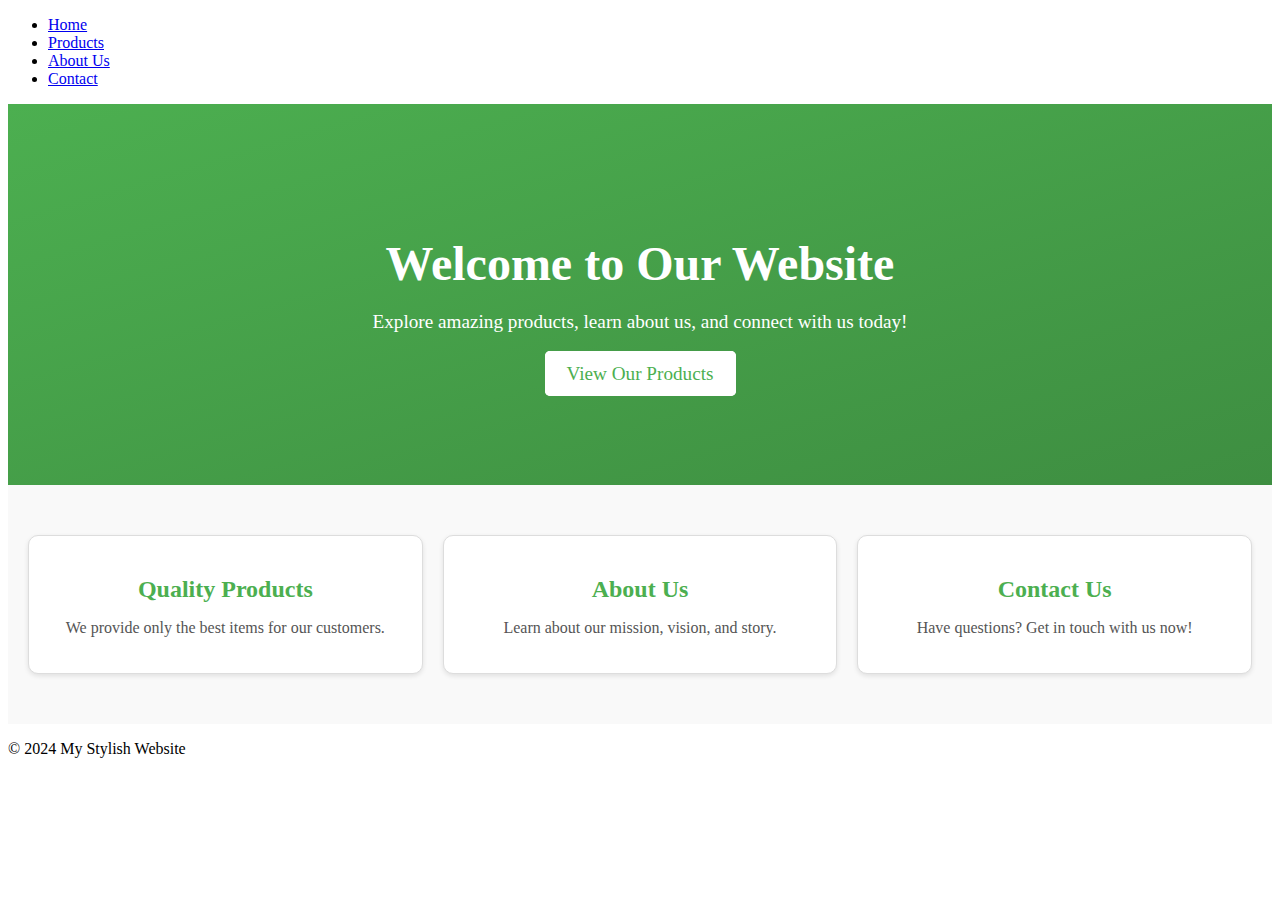
<file: index.html>
<!DOCTYPE html>
<html lang="en">
<head>
    <meta charset="UTF-8">
    <meta name="viewport" content="width=device-width, initial-scale=1.0">
    <title>Home</title>
    <link rel="stylesheet" href="style.css">
</head>
<body>
    <header>
        <nav>
            <ul>
                <li><a href="index.html">Home</a></li>
                <li><a href="products.html">Products</a></li>
                <li><a href="about.html">About Us</a></li>
                <li><a href="contact.html">Contact</a></li>
            </ul>
        </nav>
    </header>
    <main>
        <section class="hero">
            <h1>Welcome to Our Website</h1>
            <p>Explore amazing products, learn about us, and connect with us today!</p>
            <a href="products.html" class="button">View Our Products</a>
        </section>
        <section class="features">
            <div class="feature-box">
                <h2>Quality Products</h2>
                <p>We provide only the best items for our customers.</p>
            </div>
            <div class="feature-box">
                <h2>About Us</h2>
                <p>Learn about our mission, vision, and story.</p>
            </div>
            <div class="feature-box">
                <h2>Contact Us</h2>
                <p>Have questions? Get in touch with us now!</p>
            </div>
        </section>
    </main>
    <footer>
        <p>&copy; 2024 My Stylish Website</p>
    </footer>
</body>
</html>
</file>
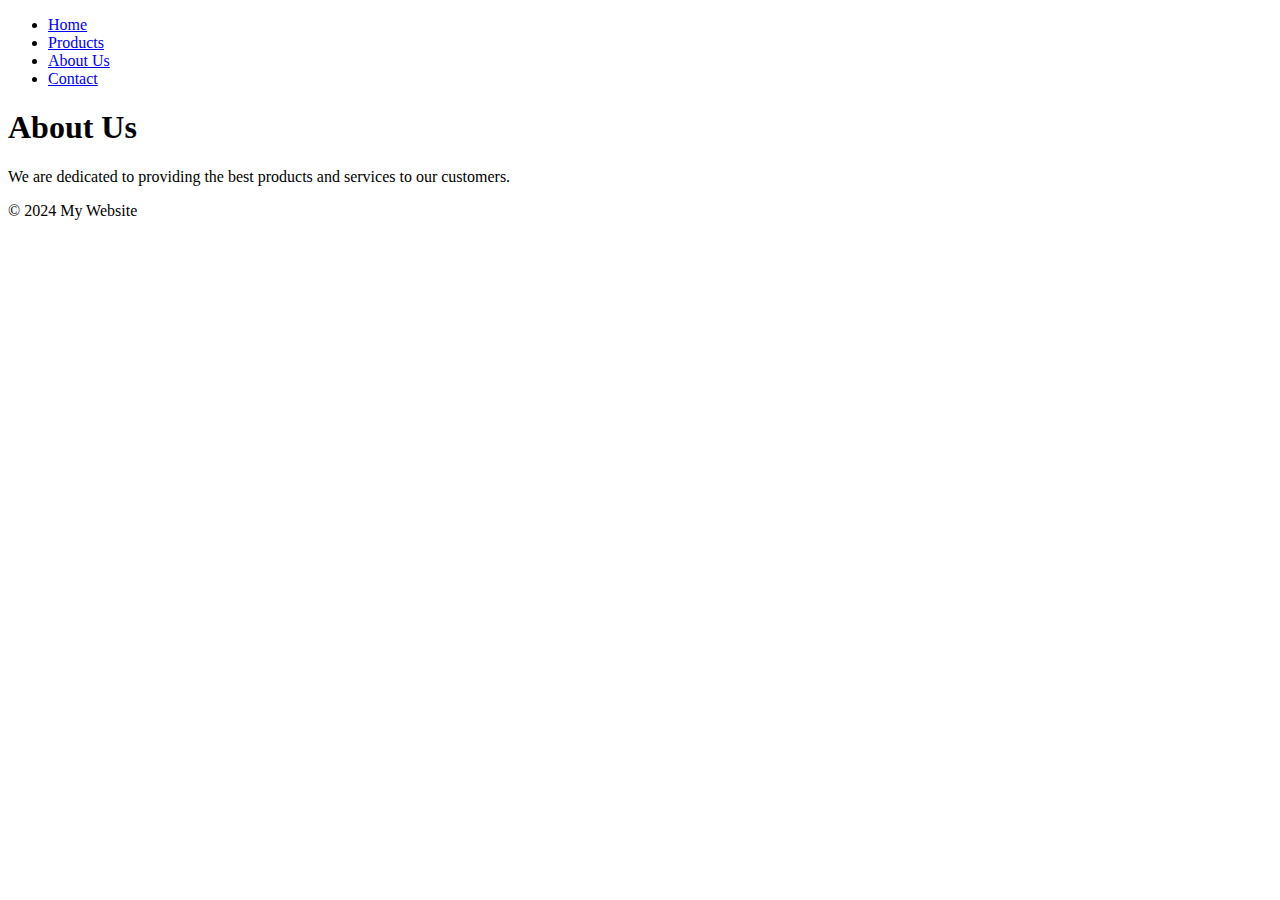
<file: about.html>
<!DOCTYPE html>
<html lang="en">
<head>
    <meta charset="UTF-8">
    <meta name="viewport" content="width=device-width, initial-scale=1.0">
    <title>About Us</title>
    <link rel="stylesheet" href="style.css">
</head>
<body>
    <header>
        <nav>
            <ul>
                <li><a href="index.html">Home</a></li>
                <li><a href="products.html">Products</a></li>
                <li><a href="about.html">About Us</a></li>
                <li><a href="contact.html">Contact</a></li>
            </ul>
        </nav>
    </header>
    <main>
        <h1>About Us</h1>
        <p>We are dedicated to providing the best products and services to our customers.</p>
    </main>
    <footer>
        <p>&copy; 2024 My Website</p>
    </footer>
</body>
</html>
</file>
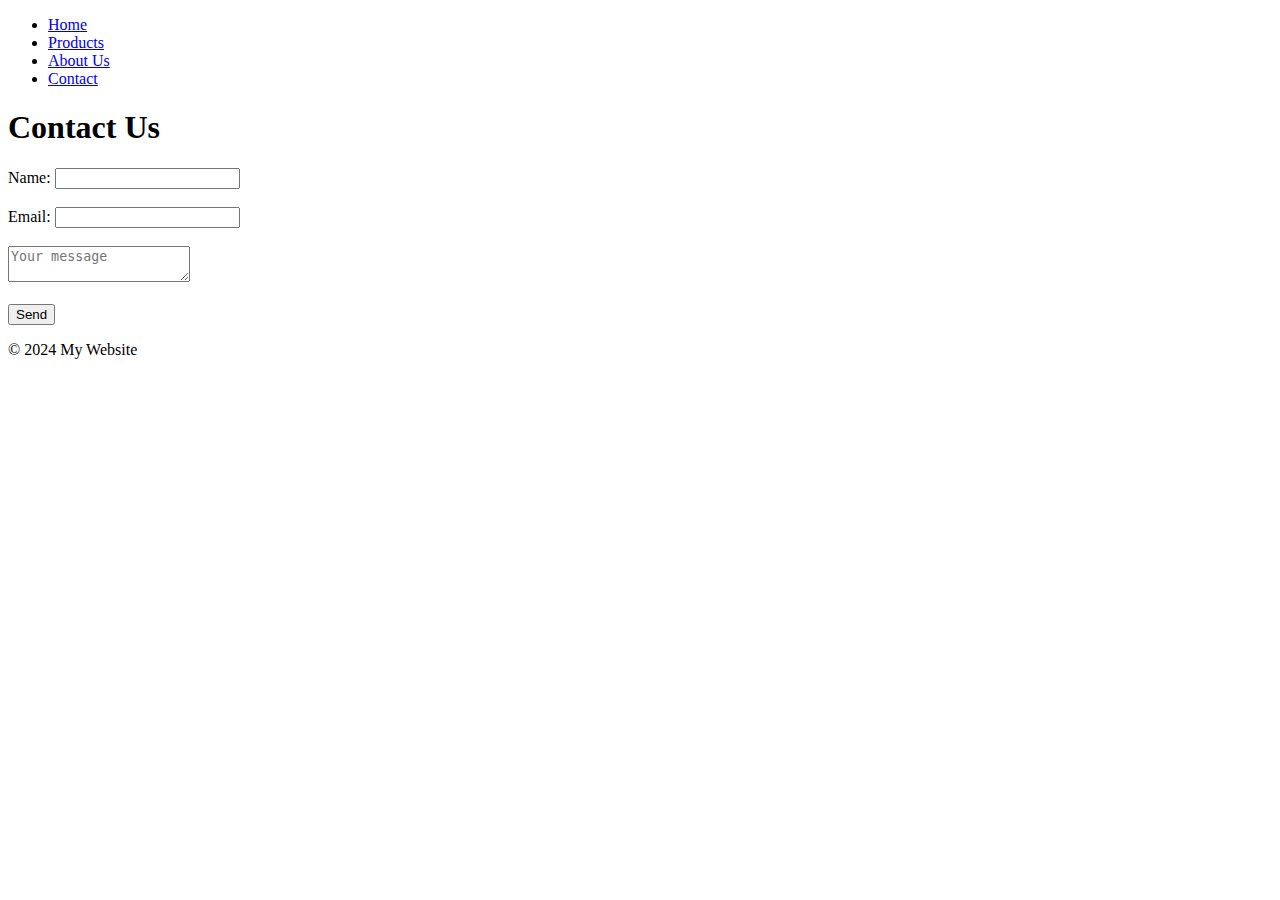
<file: contact.html>
<!DOCTYPE html>
<html lang="en">
<head>
    <meta charset="UTF-8">
    <meta name="viewport" content="width=device-width, initial-scale=1.0">
    <title>Contact</title>
    <link rel="stylesheet" href="style.css">
</head>
<body>
    <header>
        <nav>
            <ul>
                <li><a href="index.html">Home</a></li>
                <li><a href="products.html">Products</a></li>
                <li><a href="about.html">About Us</a></li>
                <li><a href="contact.html">Contact</a></li>
            </ul>
        </nav>
    </header>
    <main>
        <h1>Contact Us</h1>
        <form>
            <label for="name">Name:</label>
            <input type="text" id="name" name="name" required><br><br>
            <label for="email">Email:</label>
            <input type="email" id="email" name="email" required><br><br>
            <textarea placeholder="Your message"></textarea><br><br>
            <button type="submit">Send</button>
        </form>
    </main>
    <footer>
        <p>&copy; 2024 My Website</p>
    </footer>
</body>
</html>
</file>
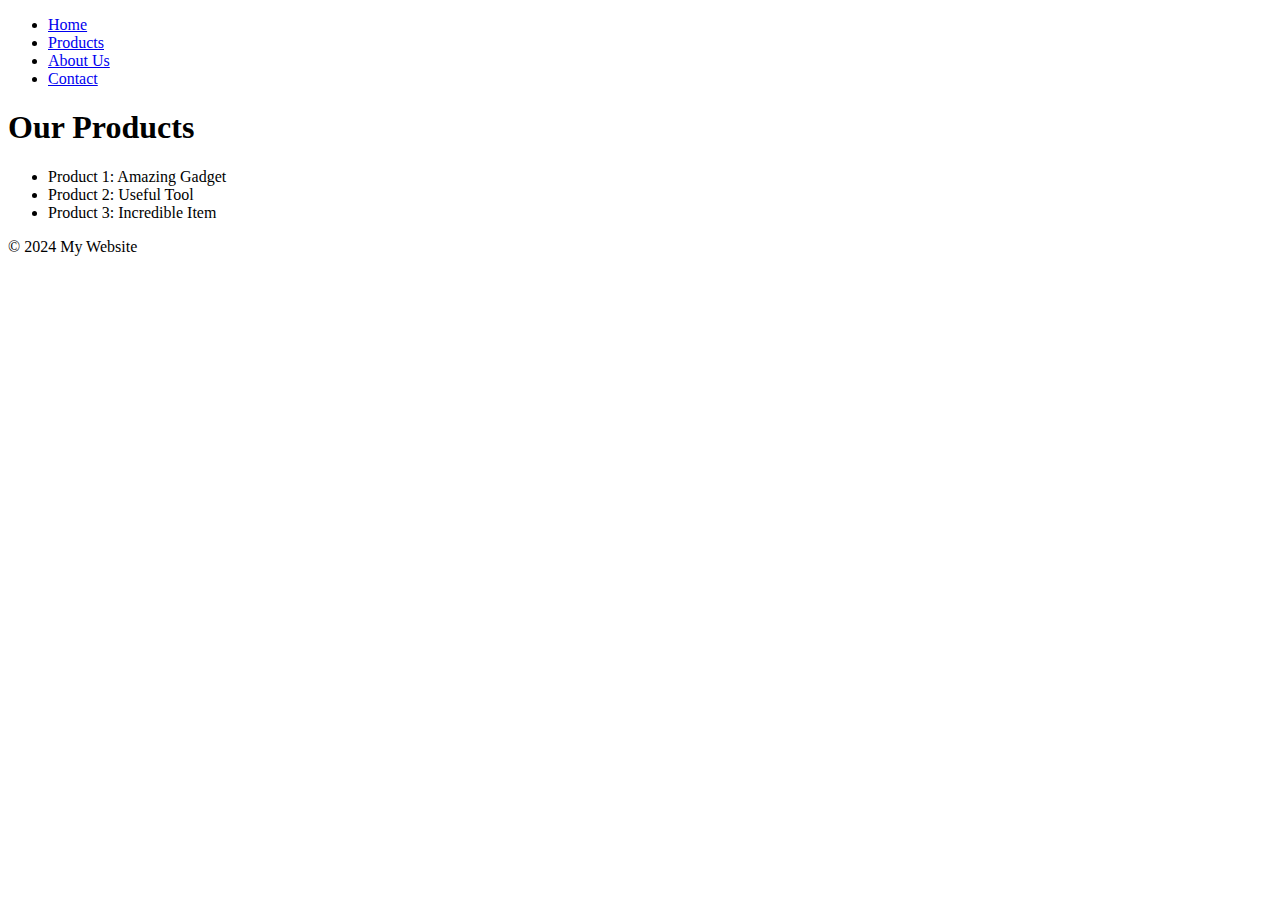
<file: products.html>
<!DOCTYPE html>
<html lang="en">
<head>
    <meta charset="UTF-8">
    <meta name="viewport" content="width=device-width, initial-scale=1.0">
    <title>Products</title>
    <link rel="stylesheet" href="style.css">
</head>
<body>
    <header>
        <nav>
            <ul>
                <li><a href="index.html">Home</a></li>
                <li><a href="products.html">Products</a></li>
                <li><a href="about.html">About Us</a></li>
                <li><a href="contact.html">Contact</a></li>
            </ul>
        </nav>
    </header>
    <main>
        <h1>Our Products</h1>
        <ul>
            <li>Product 1: Amazing Gadget</li>
            <li>Product 2: Useful Tool</li>
            <li>Product 3: Incredible Item</li>
        </ul>
    </main>
    <footer>
        <p>&copy; 2024 My Website</p>
    </footer>
</body>
</html>
</file>
<file: style.css>
/* Hero Section */
.hero {
    text-align: center;
    padding: 100px 20px;
    background: linear-gradient(to bottom right, #4CAF50, #3e8e41);
    color: white;
}

.hero h1 {
    font-size: 3rem;
    margin-bottom: 20px;
}

.hero p {
    font-size: 1.2rem;
    margin-bottom: 30px;
}

.hero .button {
    padding: 10px 20px;
    font-size: 1.2rem;
    color: #4CAF50;
    background-color: white;
    border: 2px solid white;
    border-radius: 5px;
    text-decoration: none;
    transition: all 0.3s ease-in-out;
}

.hero .button:hover {
    background-color: #FFD700;
    color: #333;
}

/* Features Section */
.features {
    display: flex;
    justify-content: center;
    gap: 20px;
    padding: 50px 20px;
    background-color: #f9f9f9;
}

.feature-box {
    text-align: center;
    padding: 20px;
    border: 1px solid #ddd;
    border-radius: 10px;
    background-color: white;
    width: 30%;
    box-shadow: 0 2px 5px rgba(0, 0, 0, 0.1);
    transition: transform 0.3s ease;
}

.feature-box:hover {
    transform: scale(1.05);
}

.feature-box h2 {
    margin-bottom: 10px;
    color: #4CAF50;
}

.feature-box p {
    font-size: 1rem;
    color: #555;
}
</file>
